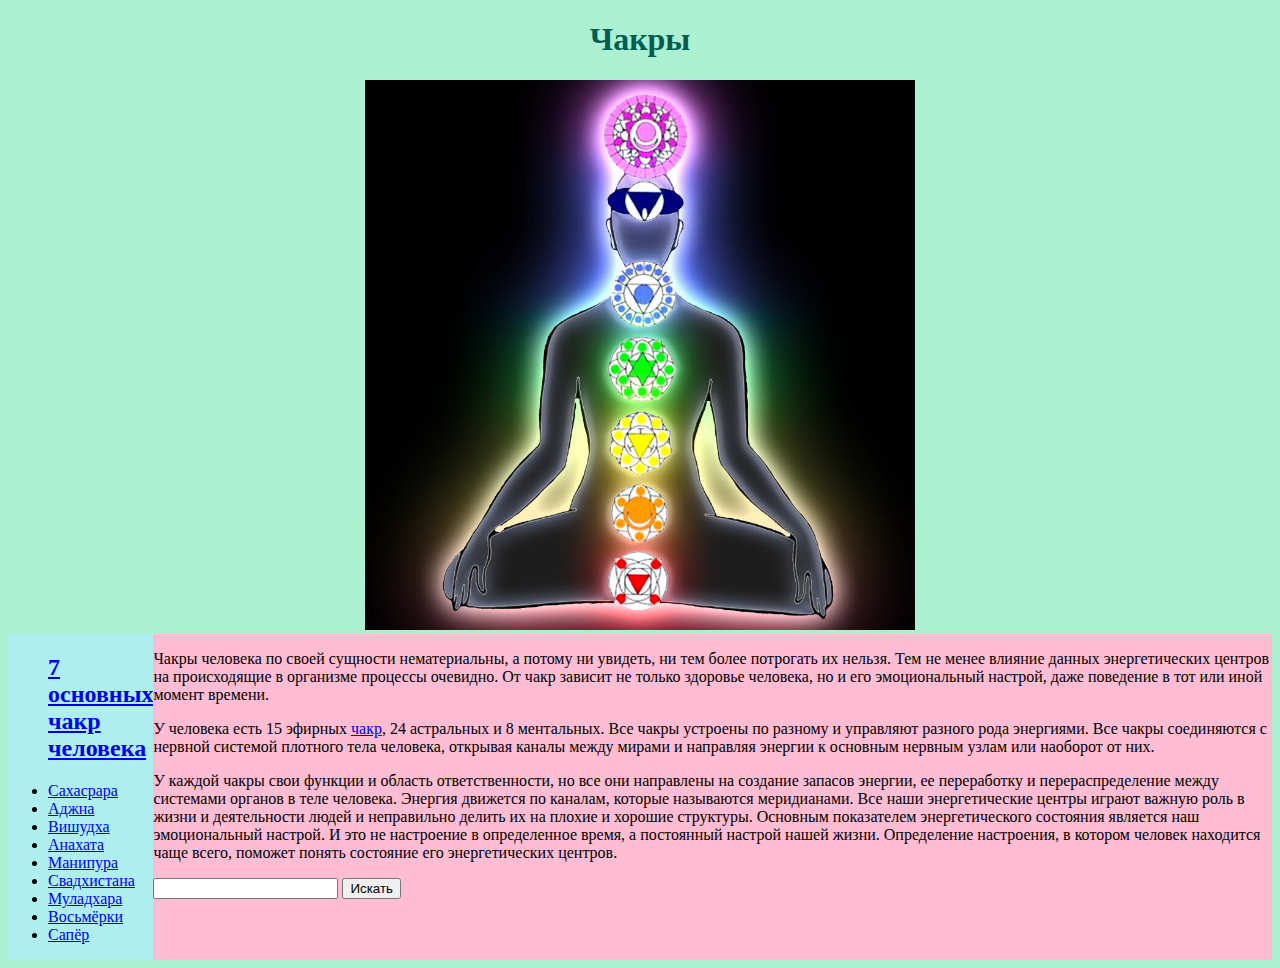
<file: index.html>
<!doctype html>
<html>
    <head>
        <meta charset="utf-8">
        <title>Чакры</title>
        <link href="style.css" rel="stylesheet">
    </head>
    <body>
        <header>
         <center><h1>Чакры</h1>
         <img src="kartinki-chakri-cheloveka-2.xxl.jpg" width="550" height="550"></center>
        </header>
        <div id="flex">
         <nav>
             <ul> <h2><a href="index.html">7 основных чакр человека</a></h2>
                <li><a href="week0.html">Сахасрара</a></li>
                <li><a href="c1.html">Аджна</a></li>
                <li><a href="c2.html">Вишудха</a></li>
                <li><a href="c3.html">Анахата</a></li>
                <li><a href="c4.html">Манипура</a></li>
                <li><a href="c5.html">Свадхистана</a></li>
                <li><a href="c6.html">Муладхара</a></li>
                <li><a href="eight.html">Восьмёрки</a></li>
                <li><a href="./minesweeper/index.html">Сапёр</a></li>
             </ul>
         </nav>
         <main>
             <p>Чакры человека по своей сущности нематериальны, а потому ни увидеть, ни тем более потрогать их нельзя. Тем не менее влияние данных энергетических центров на происходящие в организме процессы очевидно. От чакр зависит не только здоровье человека, но и его эмоциональный настрой, даже поведение в тот или иной момент времени.</p>
            <p>У человека есть 15 эфирных <a href="https://ru.wikipedia.org/wiki/Чакра">чакр</a>, 24 астральных и 8 ментальных. Все чакры устроены по разному и управляют разного рода энергиями. Все чакры соединяются с нервной системой плотного тела человека, открывая каналы между мирами и направляя энергии к основным нервным узлам или наоборот от них. </p>
         <p>У каждой чакры свои функции и область ответственности, но все они направлены на создание запасов энергии, ее переработку и перераспределение между системами органов в теле человека. Энергия движется по каналам, которые называются меридианами. Все наши энергетические центры играют важную роль в жизни и деятельности людей и неправильно делить их на плохие и хорошие структуры. Основным показателем энергетического состояния является наш эмоциональный настрой. И это не настроение в определенное время, а постоянный настрой нашей жизни. Определение настроения, в котором человек находится чаще всего, поможет понять состояние его энергетических центров.</p>
         <form action="https://www.google.com/search" method="get">
             <input type="text" name="q">
             <input type="submit" value="Искать">
             </form>
         </main>
         </div>
    </body>
</html>
</file>
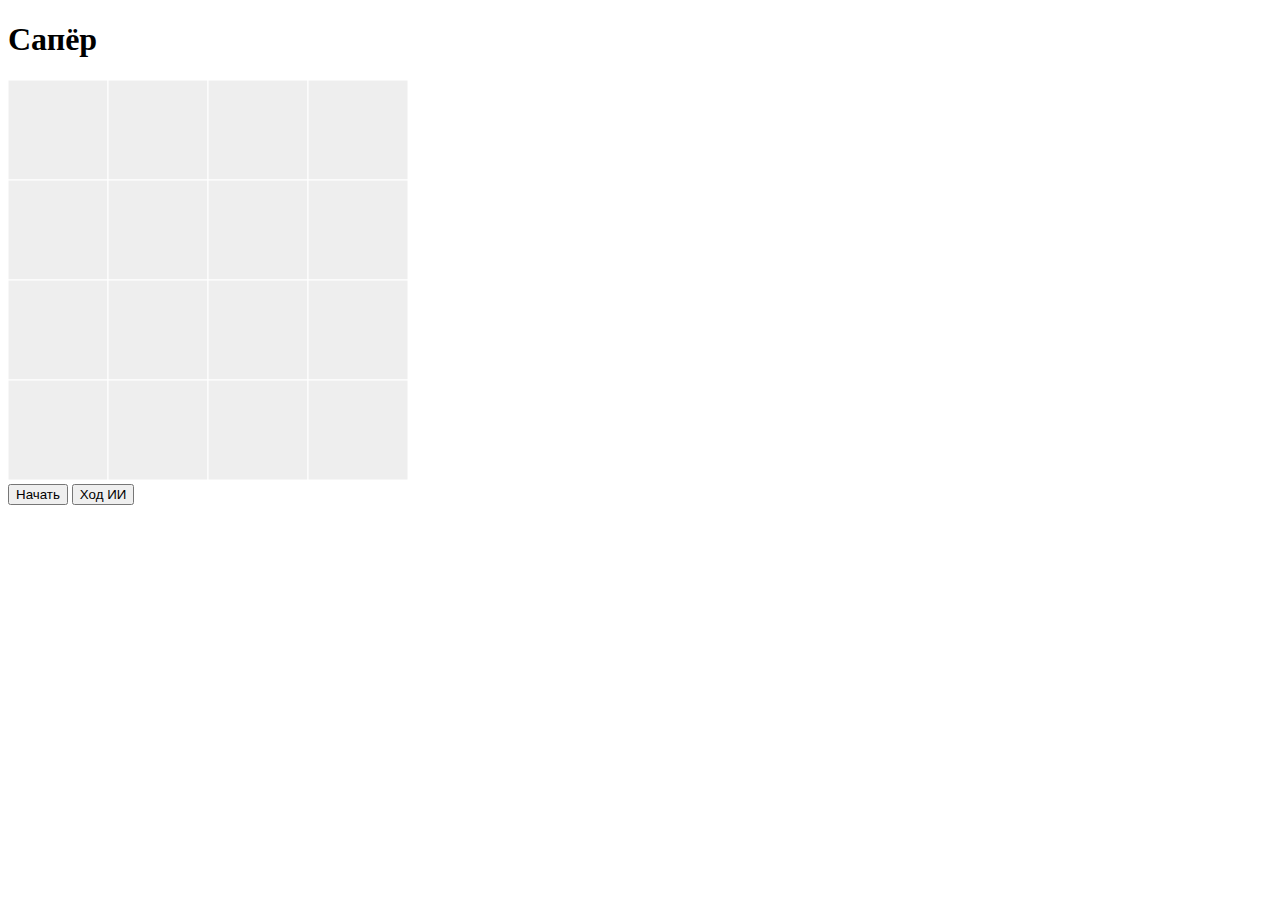
<file: minesweeper/index.html>
<!doctype html>
<html>
	<head>
		<meta charset="utf-8"> 
		<link href="https://cdn.jsdelivr.net/npm/bootstrap@5.1.3/dist/css/bootstrap.min.css" rel="stylesheet" integrity="sha384-1BmE4kWBq78iYhFldvKuhfTAU6auU8tT94WrHftjDbrCEXSU1oBoqyl2QvZ6jIW3" crossorigin="anonymous">
	</head>
	<body>
		<h1>Сапёр</h1>
		<div style="display:none;">
			<img id="flag" src="./images/flag.png">
			<img id="mine" src="./images/mine.png">
		</div>

		<canvas oncontextmenu="event.preventDefault();" id="canvas" width="400" height="400" style="background-color:rgb(200, 200, 200);"></canvas>
		<br>
		<button type = "button" id="start">Начать</button>
		<button type = "button" id = "ai_move">Ход ИИ</button>
		<script src="./js/index.js" type="module"></script>
	</body>
</html>
</file>
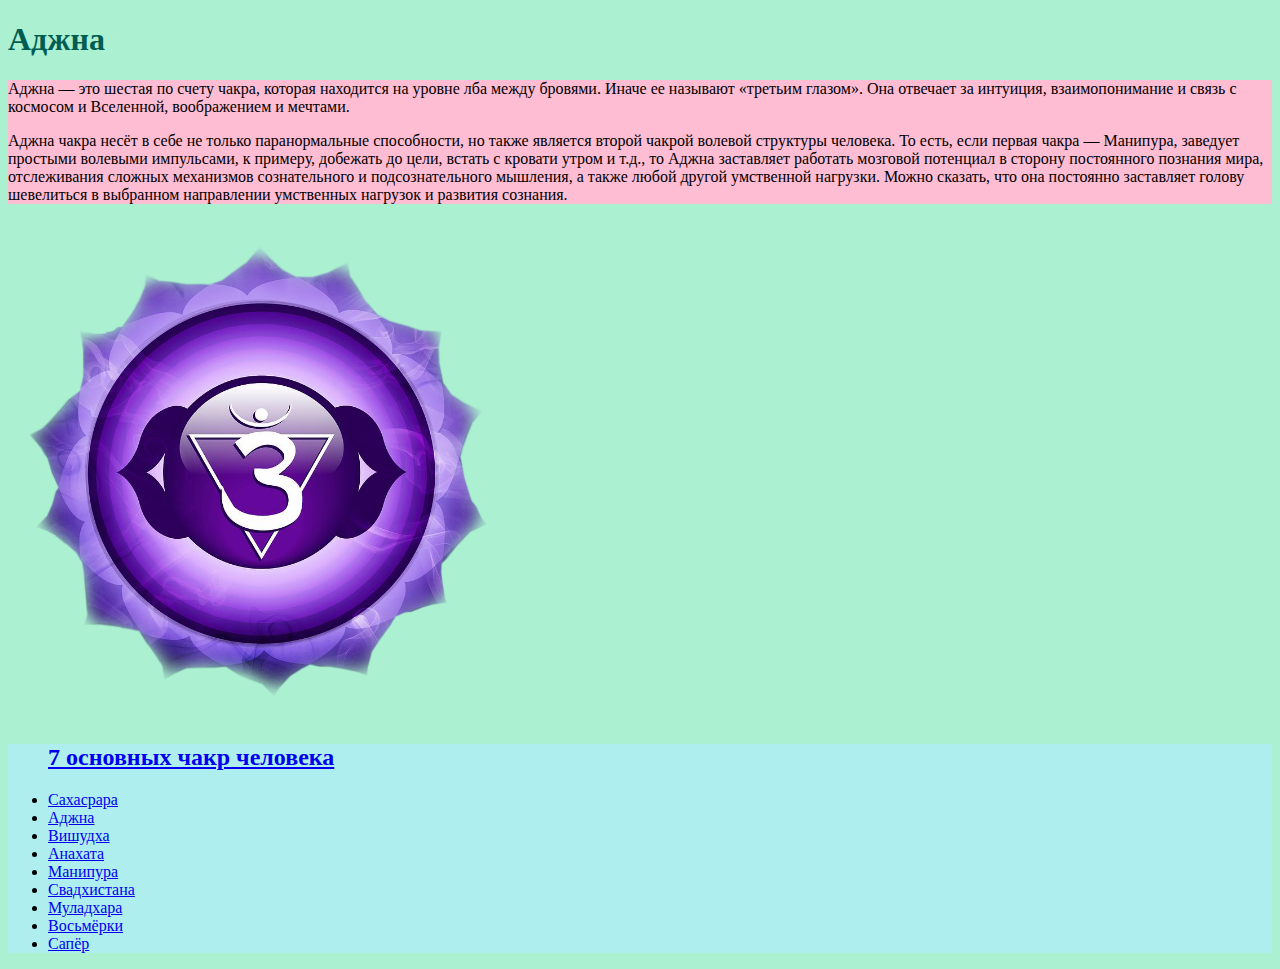
<file: c1.html>
<!doctype html>
<html>
    <head>
        <meta charset="utf-8">
        <title>Чакры</title>
        <link href="style.css" rel="stylesheet">
    </head>
    <body>
        <header>
         <h1>Аджна</h1>
         <main><p>Аджна — это шестая по счету чакра, которая находится на уровне лба между бровями. Иначе ее называют «третьим глазом». Она отвечает за интуиция, взаимопонимание и связь с космосом и Вселенной, воображением и мечтами.</p>
        <p>Аджна чакра несёт в себе не только паранормальные способности, но также является второй чакрой волевой структуры человека. То есть, если первая чакра — Манипура, заведует простыми волевыми импульсами, к примеру, добежать до цели, встать с кровати утром и т.д., то Аджна заставляет работать мозговой потенциал в сторону постоянного познания мира, отслеживания сложных механизмов сознательного и подсознательного мышления, а также любой другой умственной нагрузки. Можно сказать, что она постоянно заставляет голову шевелиться в выбранном направлении умственных нагрузок и развития сознания.</p>
         </main>
         <img src="c895edaa28fc1d4a63821915df590516.png" width="500" height="500">
        </header>
        <div>
         <nav>
             <ul> <h2><a href="index.html">7 основных чакр человека</a></h2>
               <li><a href="week0.html">Сахасрара</a></li>
                <li><a href="c1.html">Аджна</a></li>
                <li><a href="c2.html">Вишудха</a></li>
                <li><a href="c3.html">Анахата</a></li>
                <li><a href="c4.html">Манипура</a></li>
                <li><a href="c5.html">Свадхистана</a></li>
                <li><a href="c6.html">Муладхара</a></li>
                <li><a href="eight.html">Восьмёрки</a></li>
                <li><a href="./minesweeper/index.html">Сапёр</a></li>
             </ul>
         </nav>
         </div>
    </body>
</html>
</file>
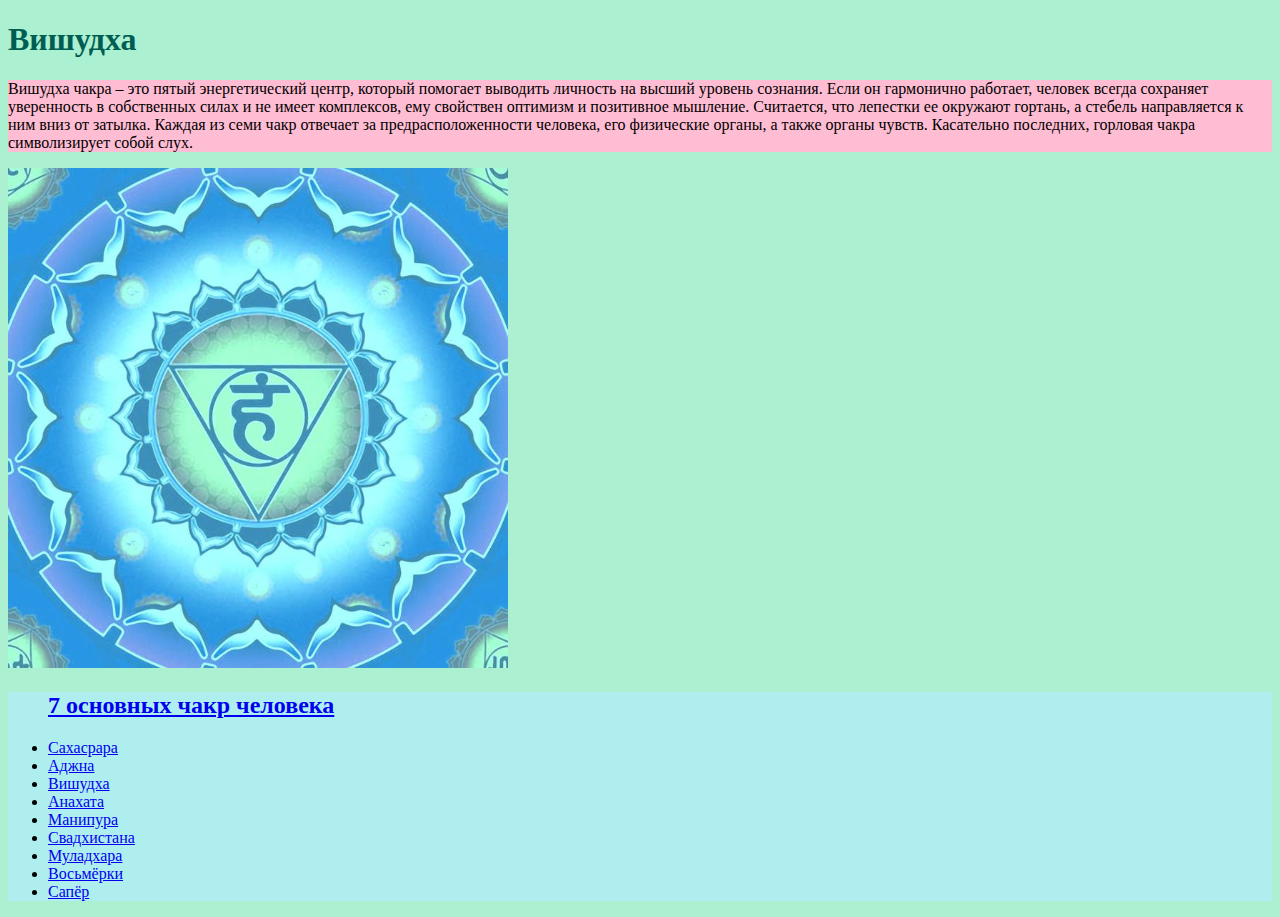
<file: c2.html>
<!doctype html>
<html>
    <head>
        <meta charset="utf-8">
        <title>Чакры</title>
        <link href="style.css" rel="stylesheet">
    </head>
    <body>
        <header>
         <h1>Вишудха</h1>
         <main><p>Вишудха чакра – это пятый энергетический центр, который помогает выводить личность на высший уровень сознания. Если он гармонично работает, человек всегда сохраняет уверенность в собственных силах и не имеет комплексов, ему свойствен оптимизм и позитивное мышление. Считается, что лепестки ее окружают гортань, а стебель направляется к ним вниз от затылка. Каждая из семи чакр отвечает за предрасположенности человека, его физические органы, а также органы чувств. Касательно последних, горловая чакра символизирует собой слух.</p>
         </main>
         <img src="355f44062da9d588649927662d5389c9.jpeg" width="500" height="500">
        </header>
        <div>
         <nav>
             <ul> <h2><a href="index.html">7 основных чакр человека</a></h2>
                <li><a href="week0.html">Сахасрара</a></li>
                <li><a href="c1.html">Аджна</a></li>
                <li><a href="c2.html">Вишудха</a></li>
                <li><a href="c3.html">Анахата</a></li>
                <li><a href="c4.html">Манипура</a></li>
                <li><a href="c5.html">Свадхистана</a></li>
                <li><a href="c6.html">Муладхара</a></li>
                <li><a href="eight.html">Восьмёрки</a></li>
                <li><a href="./minesweeper/index.html">Сапёр</a></li>
             </ul>
         </nav>
         </div>
    </body>
</html>
</file>
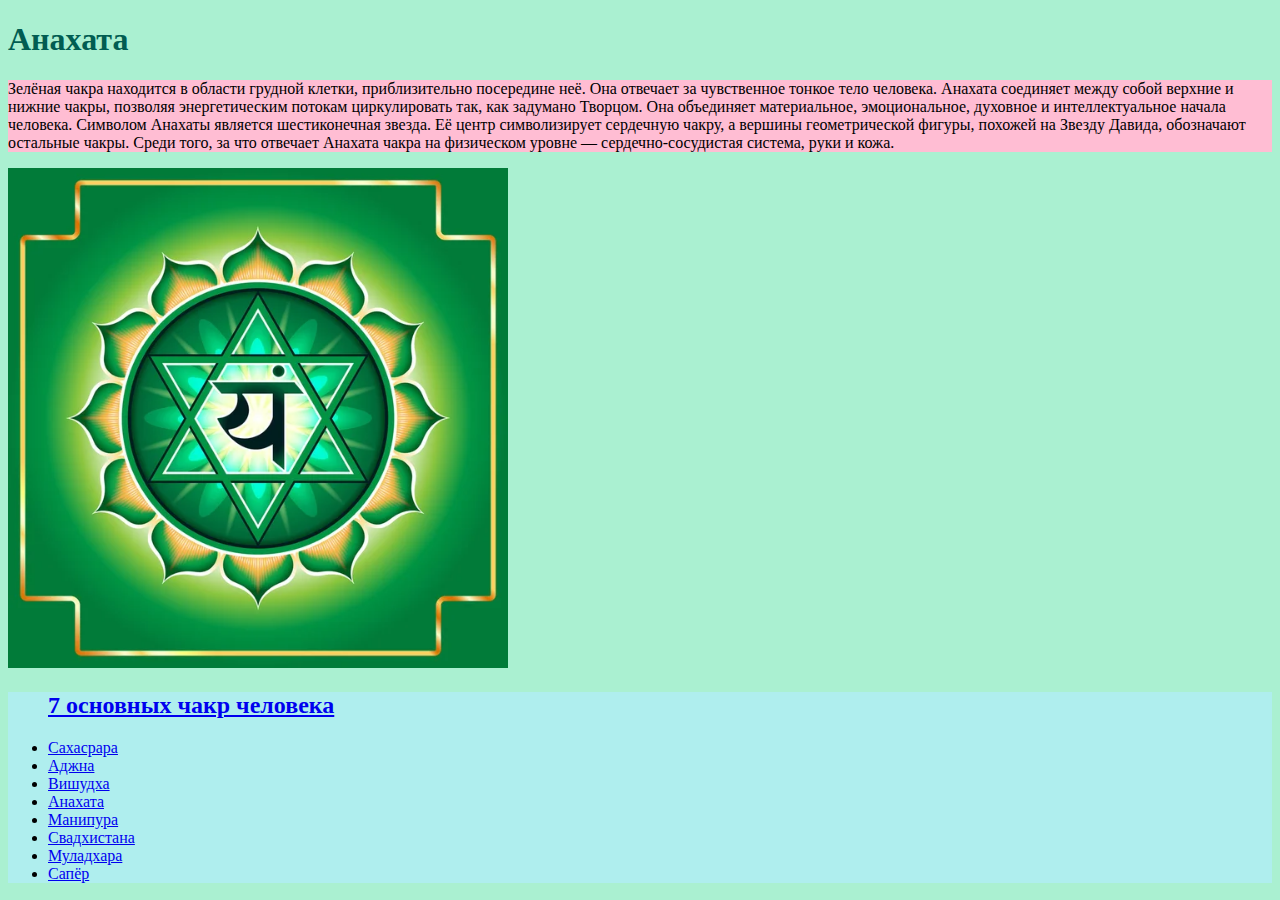
<file: c3.html>
<!doctype html>
<html>
    <head>
        <meta charset="utf-8">
        <title>Чакры</title>
        <link href="style.css" rel="stylesheet">
    </head>
    <body>
        <header>
         <h1>Анахата</h1>
         <main><p>Зелёная чакра находится в области грудной клетки, приблизительно посередине неё. Она отвечает за чувственное тонкое тело человека. Анахата соединяет между собой верхние и нижние чакры, позволяя энергетическим потокам циркулировать так, как задумано Творцом. Она объединяет материальное, эмоциональное, духовное и интеллектуальное начала человека. Символом Анахаты является шестиконечная звезда. Её центр символизирует сердечную чакру, а вершины геометрической фигуры, похожей на Звезду Давида, обозначают остальные чакры. Среди того, за что отвечает Анахата чакра на физическом уровне — сердечно-сосудистая система, руки и кожа.</p>
         </main>
         <img src="depositphotos_63763383-stock-illustration-chakra-anahata.jpg" width="500" height="500">
        </header>
        <div>
         <nav>
             <ul> <h2><a href="index.html">7 основных чакр человека</a></h2>
                <li><a href="week0.html">Сахасрара</a></li>
                <li><a href="c1.html">Аджна</a></li>
                <li><a href="c2.html">Вишудха</a></li>
                <li><a href="c3.html">Анахата</a></li>
                <li><a href="c4.html">Манипура</a></li>
                <li><a href="c5.html">Свадхистана</a></li>
                <li><a href="c6.html">Муладхара</a></li>
                <li><a href="./minesweeper/index.html">Сапёр</a></li>
                
             </ul>
         </nav>
         </div>
    </body>
</html>
</file>
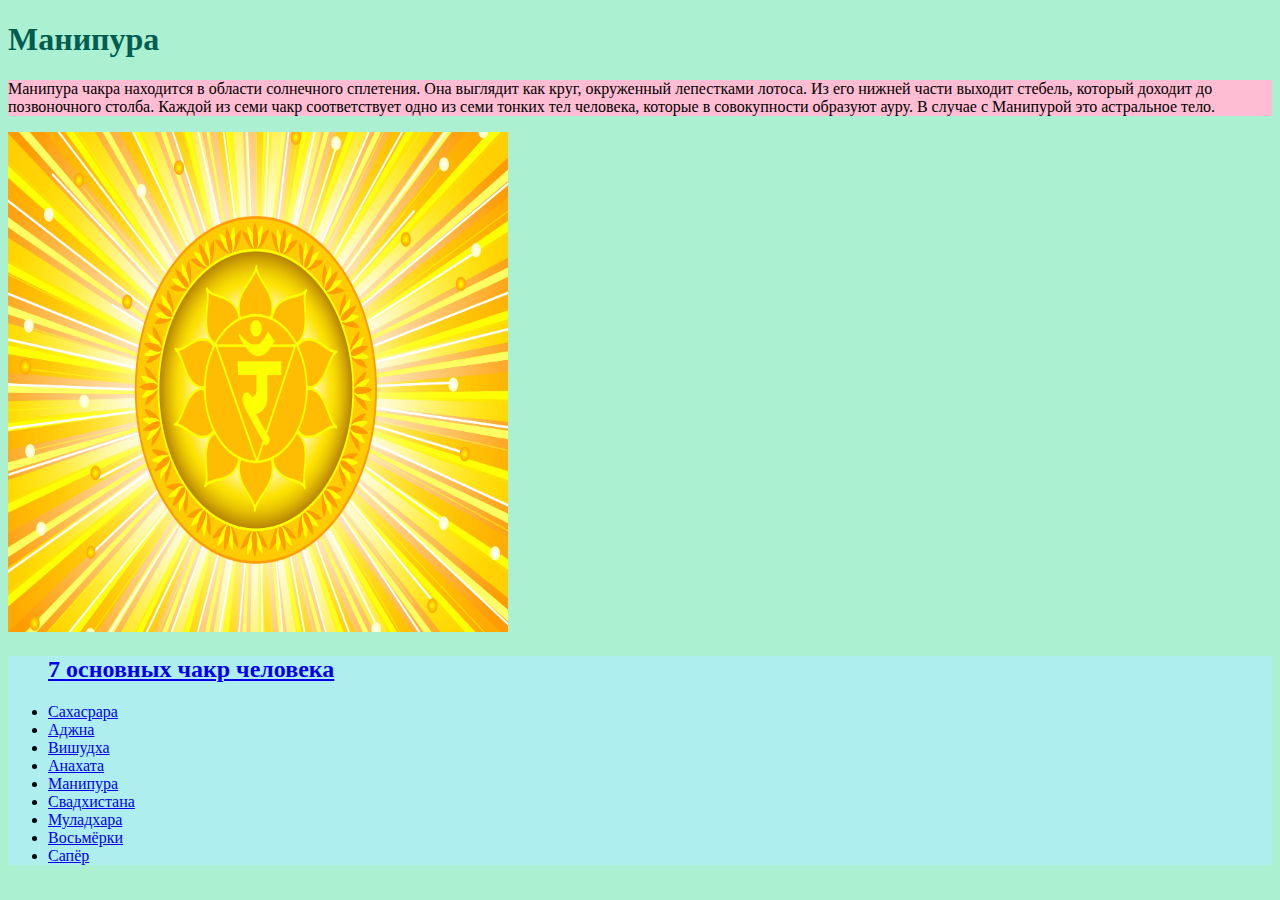
<file: c4.html>
<!doctype html>
<html>
    <head>
        <meta charset="utf-8">
        <title>Чакры</title>
        <link href="style.css" rel="stylesheet">
    </head>
    <body>
        <header>
         <h1>Манипура</h1>
         <main><p>Манипура чакра находится в области солнечного сплетения. Она выглядит как круг, окруженный лепестками лотоса. Из его нижней части выходит стебель, который доходит до позвоночного столба. Каждой из семи чакр соответствует одно из семи тонких тел человека, которые в совокупности образуют ауру. В случае с Манипурой это астральное тело.</p>
         </main>
         <img src="e68904614e76658bbb6cd97c1d71e46d.jpg" width="500" height="500">
        </header>
        <div>
         <nav>
             <ul> <h2><a href="index.html">7 основных чакр человека</a></h2>
                <li><a href="week0.html">Сахасрара</a></li>
                <li><a href="c1.html">Аджна</a></li>
                <li><a href="c2.html">Вишудха</a></li>
                <li><a href="c3.html">Анахата</a></li>
                <li><a href="c4.html">Манипура</a></li>
                <li><a href="c5.html">Свадхистана</a></li>
                <li><a href="c6.html">Муладхара</a></li>
                <li><a href="eight.html">Восьмёрки</a></li>
                <li><a href="./minesweeper/index.html">Сапёр</a></li>
             </ul>
         </nav>
         </div>
    </body>
</html>
</file>
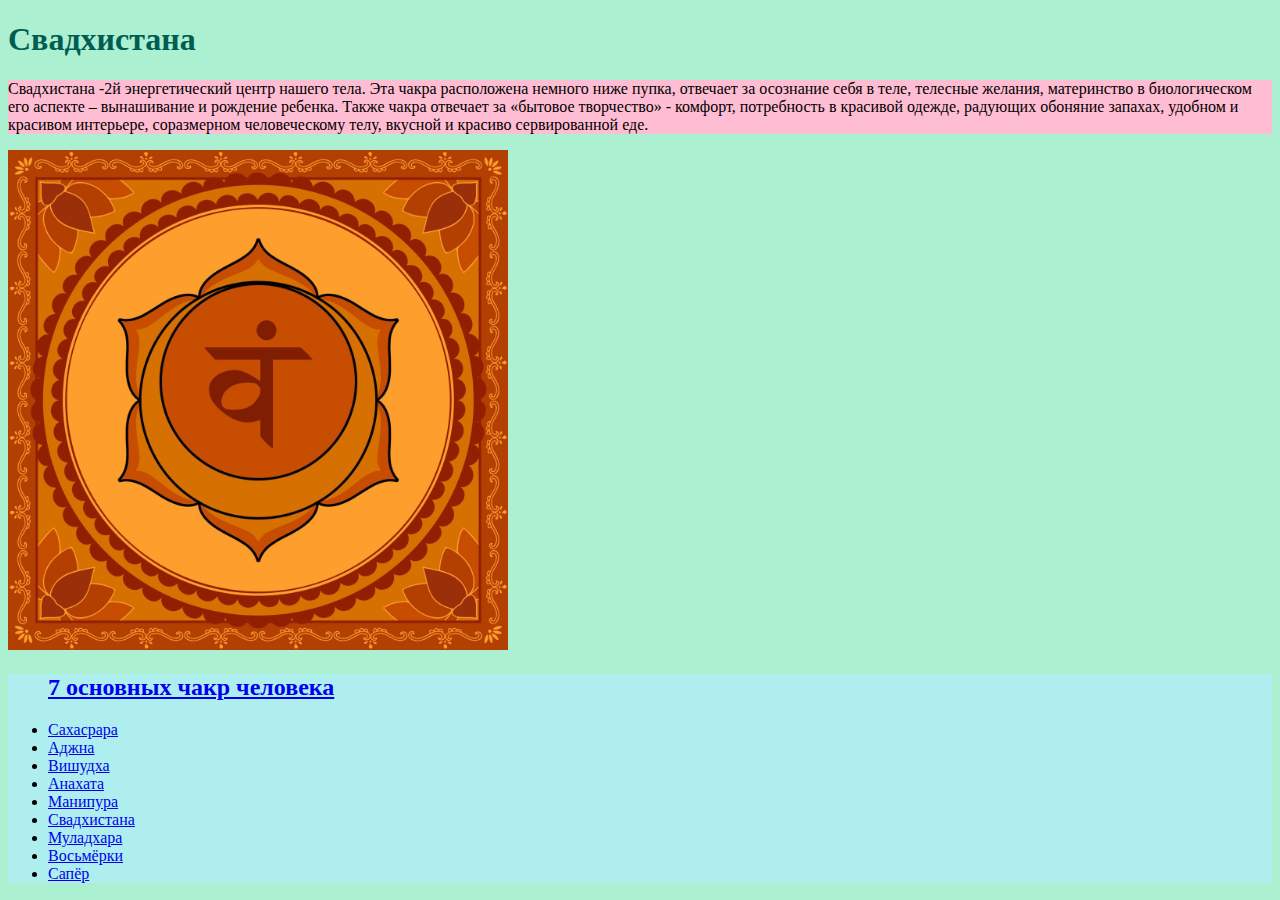
<file: c5.html>
<!doctype html>
<html>
    <head>
        <meta charset="utf-8">
        <title>Чакры</title>
        <link href="style.css" rel="stylesheet">
    </head>
    <body>
        <header>
         <h1>Свадхистана</h1>
         <main><p>Свадхистана -2й энергетический центр нашего тела. Эта чакра расположена немного ниже пупка, отвечает за осознание себя в теле, телесные желания, материнство в биологическом его аспекте – вынашивание и рождение ребенка. Также чакра отвечает за «бытовое творчество» - комфорт, потребность в красивой одежде, радующих обоняние запахах, удобном и красивом интерьере, соразмерном человеческому телу, вкусной и красиво сервированной еде.</p>
         </main>
         <img src="chakra_svadhistana3-b.jpg" width="500" height="500">
        </header>
        <div>
         <nav>
             <ul> <h2><a href="index.html">7 основных чакр человека</a></h2>
                <li><a href="week0.html">Сахасрара</a></li>
                <li><a href="c1.html">Аджна</a></li>
                <li><a href="c2.html">Вишудха</a></li>
                <li><a href="c3.html">Анахата</a></li>
                <li><a href="c4.html">Манипура</a></li>
                <li><a href="c5.html">Свадхистана</a></li>
                <li><a href="c6.html">Муладхара</a></li>
                <li><a href="eight.html">Восьмёрки</a></li>
                <li><a href="./minesweeper/index.html">Сапёр</a></li>
             </ul>
         </nav>
         </div>
    </body>
</html>
</file>
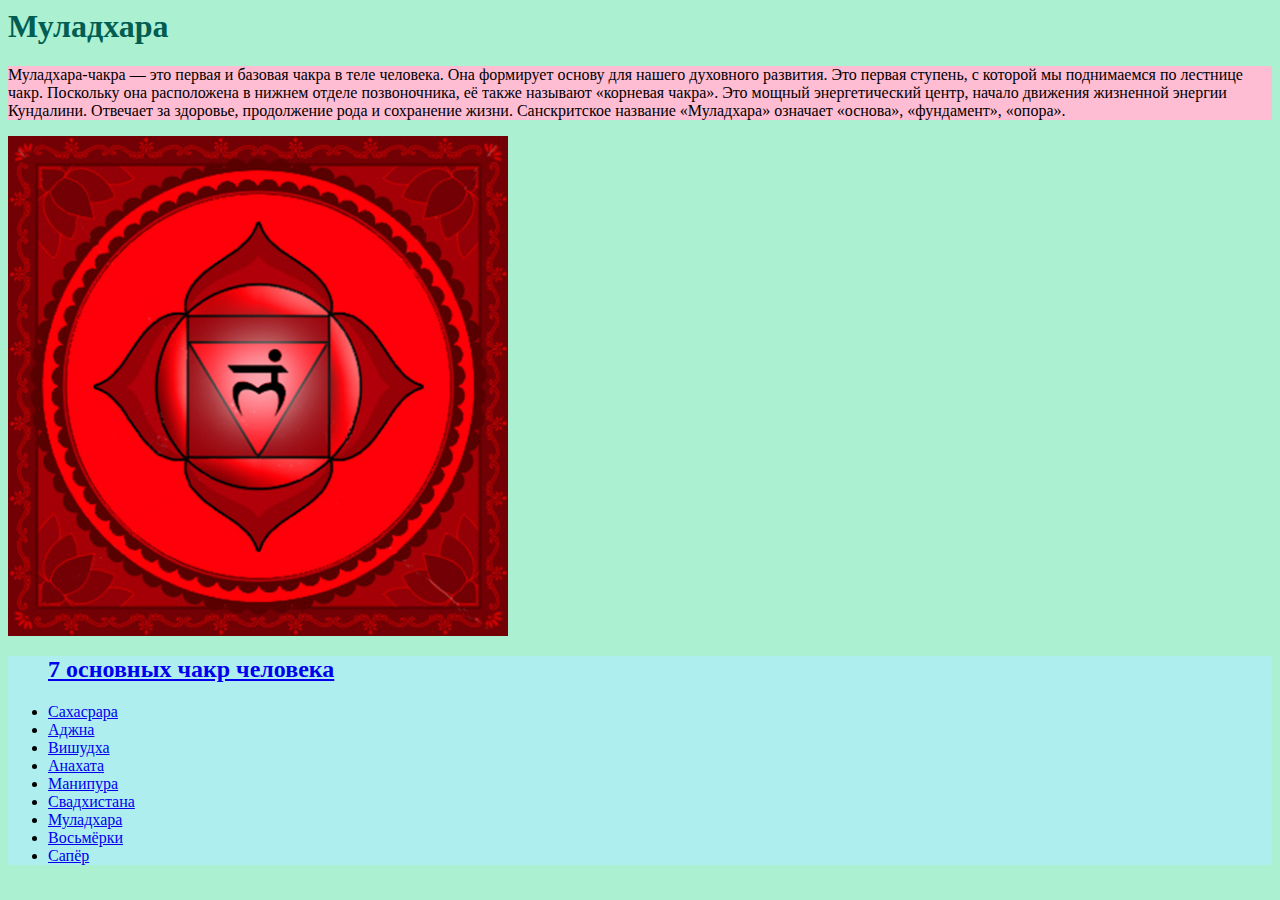
<file: c6.html>
<html>
    <head>
        <meta charset="utf-8">
        <title>Чакры</title>
        <link href="style.css" rel="stylesheet">
    </head>
    <body>
        <header>
         <h1>Муладхара</h1>
         <main><p>Муладхара-чакра — это первая и базовая чакра в теле человека. Она формирует основу для нашего духовного развития. Это первая ступень, с которой мы поднимаемся по лестнице чакр. Поскольку она расположена в нижнем отделе позвоночника, её также называют «корневая чакра». Это мощный энергетический центр, начало движения жизненной энергии Кундалини. Отвечает за здоровье, продолжение рода и сохранение жизни. Санскритское название «Муладхара» означает «основа», «фундамент», «опора».</p>
         </main>
         <img src="Root-Chakra-symbol.jpg" width="500" height="500">
        </header>
        <div>
         <nav>
             <ul> <h2><a href="index.html">7 основных чакр человека</a></h2>
                <li><a href="week0.html">Сахасрара</a></li>
                <li><a href="c1.html">Аджна</a></li>
                <li><a href="c2.html">Вишудха</a></li>
                <li><a href="c3.html">Анахата</a></li>
                <li><a href="c4.html">Манипура</a></li>
                <li><a href="c5.html">Свадхистана</a></li>
                <li><a href="c6.html">Муладхара</a></li>
                <li><a href="eight.html">Восьмёрки</a></li>
                <li><a href="./minesweeper/index.html">Сапёр</a></li>
             </ul>
         </nav>
         </div>
    </body>
</html>
</file>
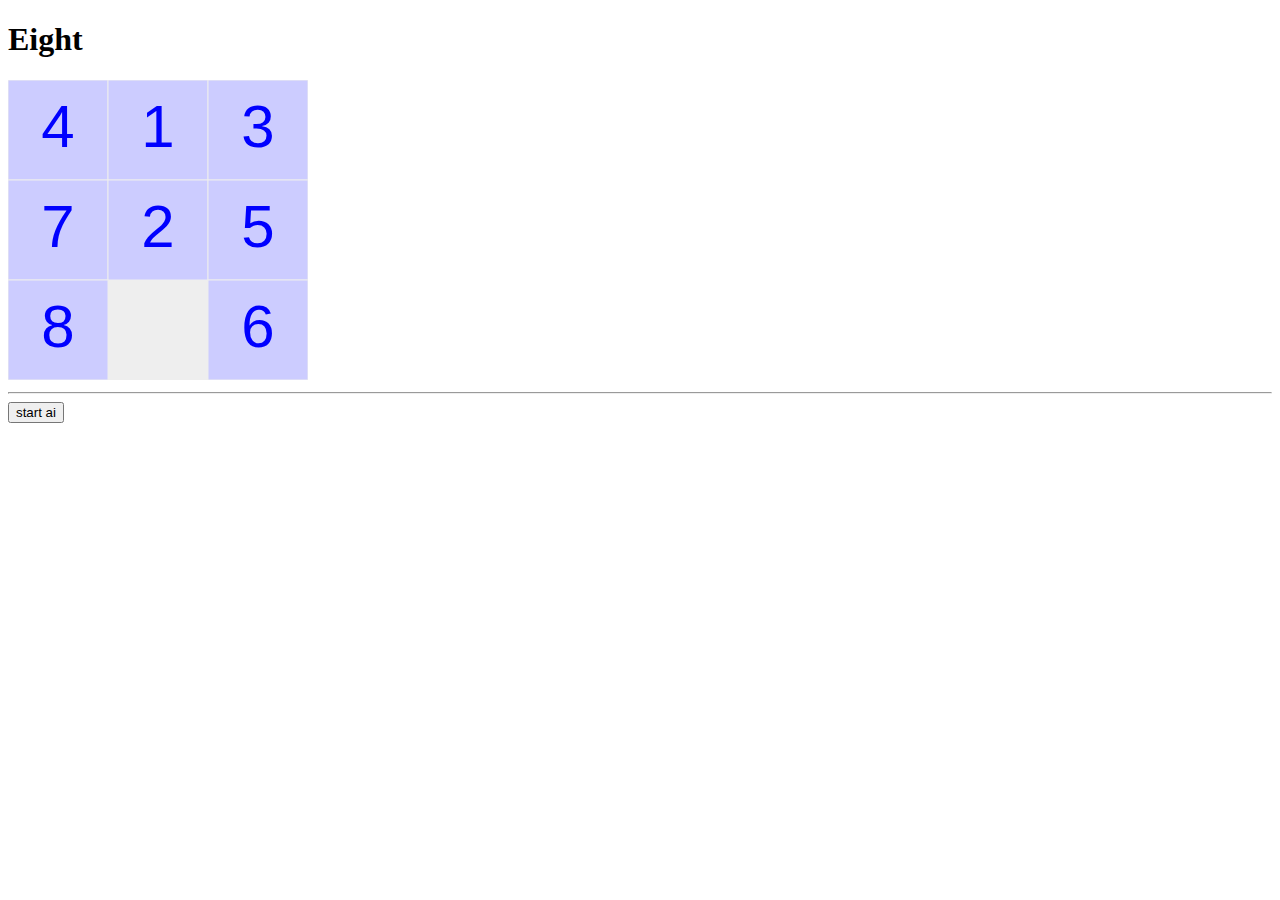
<file: eight.html>
<!doctype html>
<html>
    <head>
        <meta charset="utf-8">
        <title>Eight</title>
    </head>
    <body>
        <h1>Eight</h1>
        <canvas id="canvas" width=300 height=300></canvas>
<hr>
        <button id="btn_start_ai">start ai</button>
        <script src="./js/main.js" type="module"></script>
    </body>
</html>
</file>
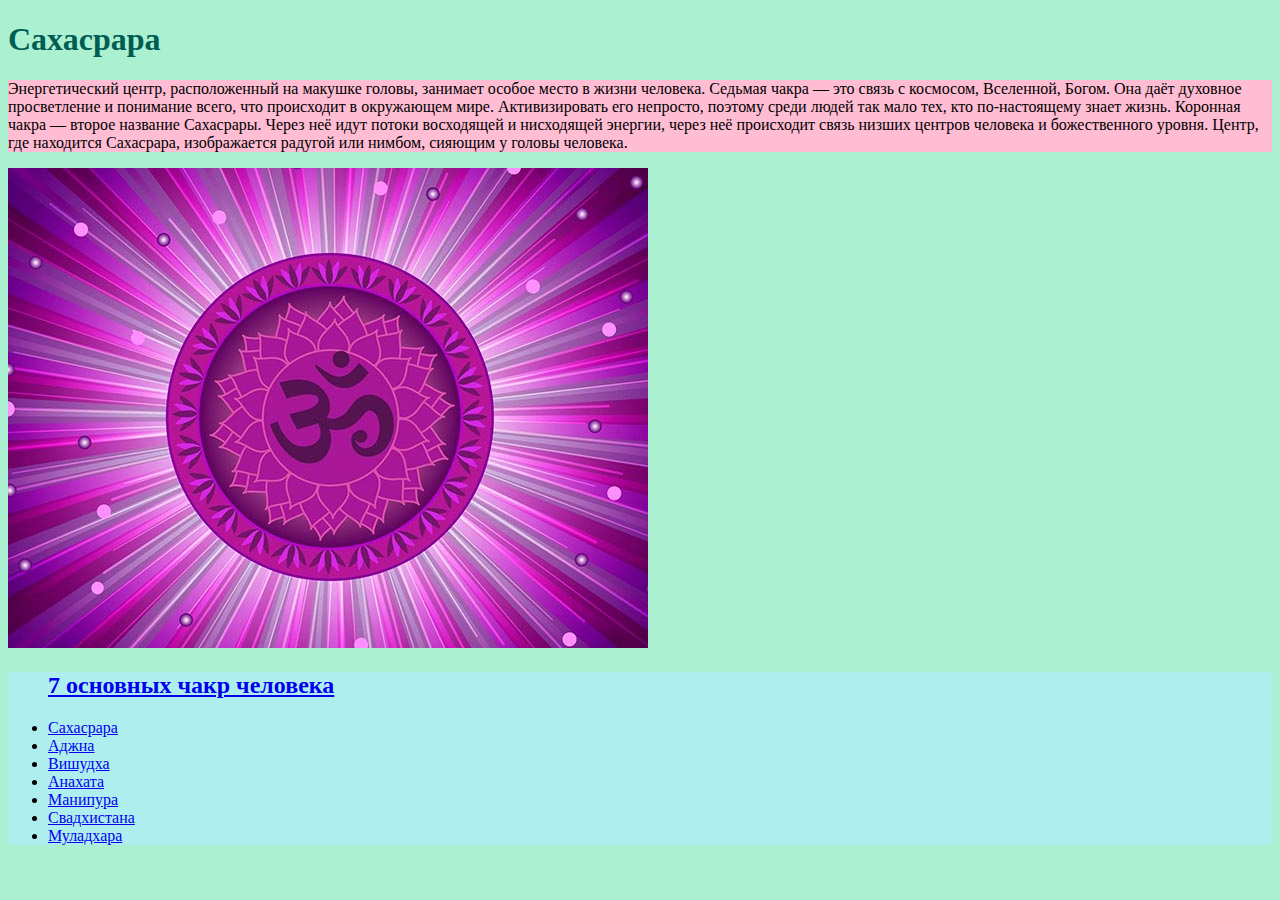
<file: week0.html>
<!doctype html>
<html>
    <head>
        <meta charset="utf-8">
        <title>Чакры</title>
        <link href="style.css" rel="stylesheet">
    </head>
    <body>
        <header>
         <h1>Сахасрара</h1>
         <main><p>Энергетический центр, расположенный на макушке головы, занимает особое место в жизни человека. Седьмая чакра — это связь с космосом, Вселенной, Богом. Она даёт духовное просветление и понимание всего, что происходит в окружающем мире. Активизировать его непросто, поэтому среди людей так мало тех, кто по-настоящему знает жизнь.

Коронная чакра — второе название Сахасрары. Через неё идут потоки восходящей и нисходящей энергии, через неё происходит связь низших центров человека и божественного уровня. Центр, где находится Сахасрара, изображается радугой или нимбом, сияющим у головы человека.</p>
         </main>
         <img src="8-sahasrara.jpg">
        </header>
        <div>
         <nav>
             <ul> <h2><a href="index.html">7 основных чакр человека</a></h2>
                <li><a href="week0.html">Сахасрара</a></li>
                <li><a href="c1.html">Аджна</a></li>
                <li><a href="c2.html">Вишудха</a></li>
                <li><a href="c3.html">Анахата</a></li>
                <li><a href="c4.html">Манипура</a></li>
                <li><a href="c5.html">Свадхистана</a></li>
                <li><a href="c6.html">Муладхара</a></li>
                
             </ul>
         </nav>
         </div>
    </body>
</html>
</file>
<file: style.css>
body {
    background-color: #aaf0d1;
}
#flex {
    display: flex;
    flex-direction: row;
}
nav {
    background-color: #afeeee;
}
main {
    background-color: #ffbdd3;
}
h1 {
    color: #015d52;
}
</file>
